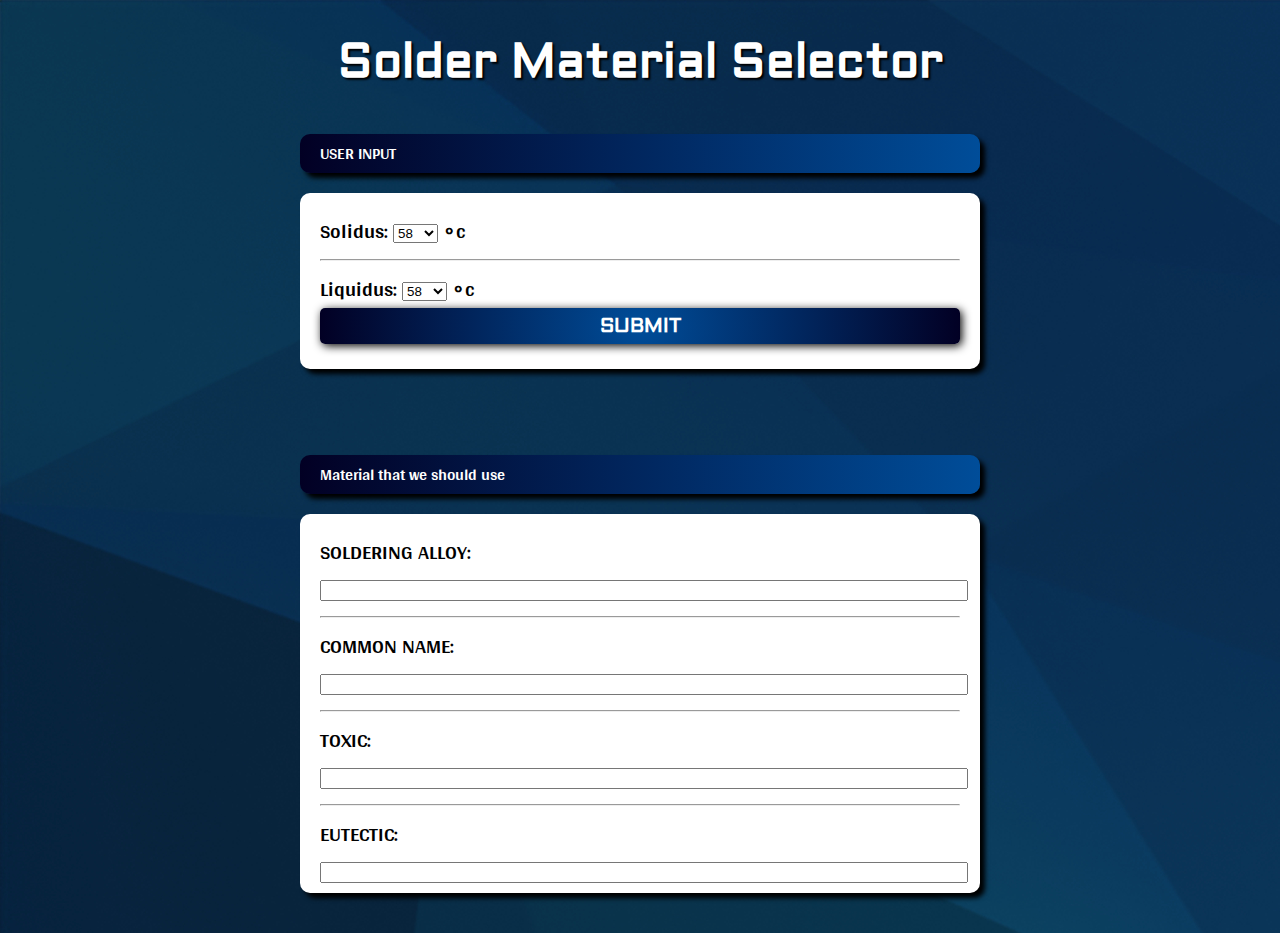
<file: html/solder.html>
<!DOCTYPE html>
<html>
<head>
	<meta charset="utf-8">
	<title>SMS</title>
	<link rel="icon" type="image/x-icon" href="../assets/img/icon.ico" />
	<link rel="stylesheet" type="text/css" href="../css/solder.css">
	<link href='https://fonts.googleapis.com/css?family=Alata' rel='stylesheet'>
	<link href='https://fonts.googleapis.com/css?family=Aldrich' rel='stylesheet'>
	<link href='https://fonts.googleapis.com/css?family=Arya' rel='stylesheet'>
	<script type="text/javascript" src="../js/solder.js"></script>
</head>
<body>
	<h1>Solder Material Selector</h1>
	<div id="user">USER INPUT</div>
	<div class="temp">
		Solidus:
		<select id="solidous">
			<option>58</option>
			<option>70</option>
			<option>118</option>
			<option>177</option>
			<option>183</option>
			<option>199</option>
			<option>200</option>
			<option>217</option>
			<option>220</option>
			<option>221</option>
			<option>226</option>
			<option>265</option>
			<option>338</option>
			<option>370</option>
		</select>
		 &#8728c<br><hr>

		Liquidus:
		<select id="liquidous">
            <option>58</option>
            <option>91</option>
            <option>125</option>
            <option>190</option>
            <option>215</option>
            <option>220</option>
            <option>222</option>
            <option>225</option>
            <option>229</option>
            <option>260</option>
            <option>288</option>
            <option>300</option>
            <option>363</option>
            <option>393</option>
		</select>
		&#8728c<br>

		<button onclick="alloy()" id="calculate">Submit</button>
	</div>
	<br><br>
	<div id="user">Material that we should use</div>
	<div class="temp">
		SOLDERING ALLOY:<input type="text" id="alloy"><br><hr>
		COMMON NAME:<input type="text" id="name"><br><hr>
		TOXIC:<input type="text" id="toxic"><br><hr>
		EUTECTIC:<input type="text" id="eutectic"><br>
	</div>
</body>
</html>
</file>
<file: css/solder.css>
body{
	background-image: url(../assets/img/calculator_background.jpg);
	display:flex; flex-direction:column; justify-content:center;
    min-height:100vh;
    margin: 0 auto;
}

h1{
	font-family: 'Aldrich',fantasy;
	font-weight: bold;
	color: white;
	text-align: center;
	font-size:3em;
	text-shadow: 2px 2px 2px black;
}

div{
	background-color: white;
	border-radius: 10px;
	margin: 10px;
	margin-bottom: 20px;
	padding: 5px 20px;
	box-shadow:5px 5px 5px black;
	font-family: 'Arya',sans-serif;
	font-weight: bold;
}

h2{
	font-family: 'Alata',sans-serif;
}

#calculate{
	border: none;
	color: white;
	background: rgb(0,77,153);
    background: radial-gradient(circle, rgba(0,77,153,1) 0%, rgba(2,0,36,1) 100%);
	border-radius: 5px;
	font-family: 'Aldrich',sans-serif;
	font-weight:  bold;
	box-shadow: 2px 2px 10px black;
	width: 100%;
	text-align: center;
	font-size:1em;
	margin-bottom: 20px;
	padding: 5px;
	cursor: pointer;
	-webkit-transition: all 0.5s 0s ease;
	-moz-transition: all 0.5s 0s ease;
	-o-transition: all 0.5s 0s ease;
	transition: all 0.5s 0s ease;
	text-transform: uppercase;
}

input{
	width: 100%;
	text-align: right;
}

#user{
	background: rgb(0,77,153);
    background: linear-gradient(270deg, rgba(0,77,153,1) 0%, rgba(2,0,36,1) 100%);
	color:  white;
	animation-duration: 3s;
	animation-name:;
	width: 50%;
	margin: 10px auto;
	font-size: 1em;
}

.temp{
	animation-duration: 3s;
	animation-name: slide-bck-center;
	width: 50%;
	padding-top: 20px;
	font-size: 1.25em;
	margin: 10px auto;
	animation-name: bounceIn;
	animation-duration: 3s;
	margin-bottom: 40px;
	padding-bottom: 5px;
}
</file>
